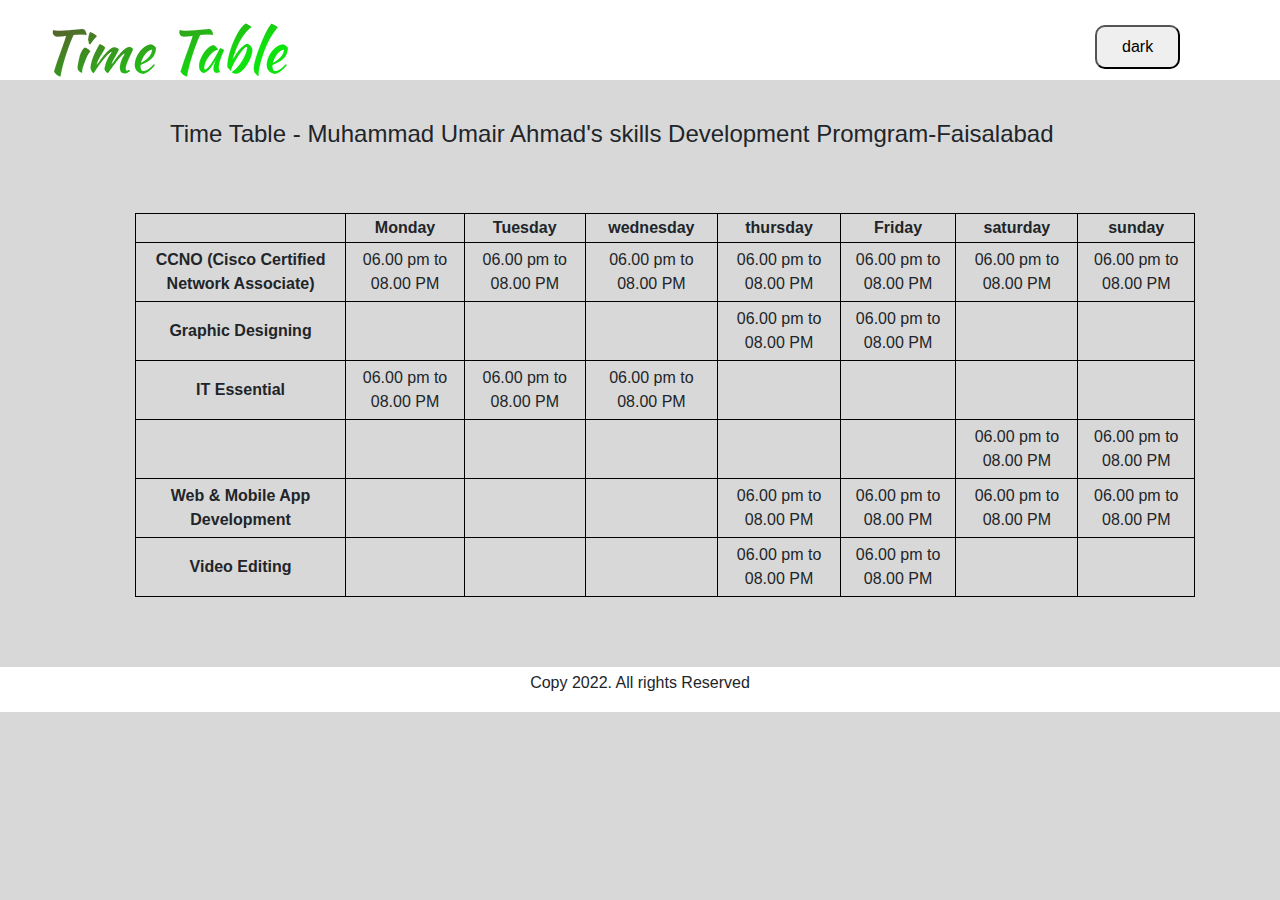
<file: index.html>
<!DOCTYPE html>
<html lang="en">
<head>
    <meta charset="UTF-8">
    <meta name="viewport" content="width=device-width, initial-scale=1.0">
    <link rel="stylesheet" href="https://cdn.jsdelivr.net/npm/bootstrap@4.3.1/dist/css/bootstrap.min.css" integrity="sha384-ggOyR0iXCbMQv3Xipma34MD+dH/1fQ784/j6cY/iJTQUOhcWr7x9JvoRxT2MZw1T" crossorigin="anonymous">
    <link rel="stylesheet" href="style/style.css">
    <title>TimeTable</title>
</head>
<body>
    <header>
        <nav>
            <div class="row">

            
            <div class="col">   <div class="logo">
                <img src="assets/logo.png" alt="">
            </div>
        </div> 


         <div class="col"> <a href="dark.html"> <button id="toggle" type="toggle">
            dark
           </button></a>
        </div> 
        </div>
            
        </nav>

    </header>
    <main>
        <h4>Time Table - Muhammad Umair Ahmad's skills Development Promgram-Faisalabad</h4>
<div class="container">
        <table>
            <tr>
               <span> <th></th></span>
                <th>Monday</th>
                <th>Tuesday</th>
                <th>wednesday</th>
                <th>thursday</th>
                <th>Friday</th>
                <th>saturday</th>
                <th>sunday</th>
            </tr>
            <tr>
                <th>CCNO (Cisco Certified Network Associate) </th>
                <td>06.00 pm to 08.00 PM</td>
                <td>06.00 pm to 08.00 PM</td>
                <td>06.00 pm to 08.00 PM</td>
                <td>06.00 pm to 08.00 PM</td>
                <td>06.00 pm to 08.00 PM</td>
                <td>06.00 pm to 08.00 PM</td>
                <td>06.00 pm to 08.00 PM</td>
            </tr>
            <tr>
                <th>Graphic Designing </th>
                <td></td>
                <td></td>
                <td></td>
                <td>06.00 pm to 08.00 PM</td>
                <td>06.00 pm to 08.00 PM</td>
                <td></td>
                <td></td>
            </tr>
            <tr>
                <th>IT Essential </th>
                <td>06.00 pm to 08.00 PM</td>
                <td>06.00 pm to 08.00 PM</td>
                <td>06.00 pm to 08.00 PM</td>
                <td></td>
                <td></td>
                <td></td>
                <td></td>
            </tr>
            <tr>
                <th> </th>
                <td></td>
                <td></td>
                <td></td>
                <td></td>
                <td></td>
                <td>06.00 pm to 08.00 PM</td>
                <td>06.00 pm to 08.00 PM</td>
            </tr>
            <tr>
                <th>Web & Mobile App Development</th>
                <td></td>
                <td></td>
                <td></td>
                <td>06.00 pm to 08.00 PM</td>
                <td>06.00 pm to 08.00 PM</td>
                <td>06.00 pm to 08.00 PM</td>
                <td>06.00 pm to 08.00 PM</td>
            </tr>
            <tr>
                <th>Video Editing</th>
                <td></td>
                <td></td>
                <td></td>
                <td>06.00 pm to 08.00 PM</td>
                <td>06.00 pm to 08.00 PM</td>
                <td></td>
                <td></td>
            </tr>



        </table>
        </div>

    </main>

    <footer>
        <div class="footer">
        <p>Copy 2022. All rights Reserved</p>
    </div>

    </footer>

    
</body>
</html>
</file>
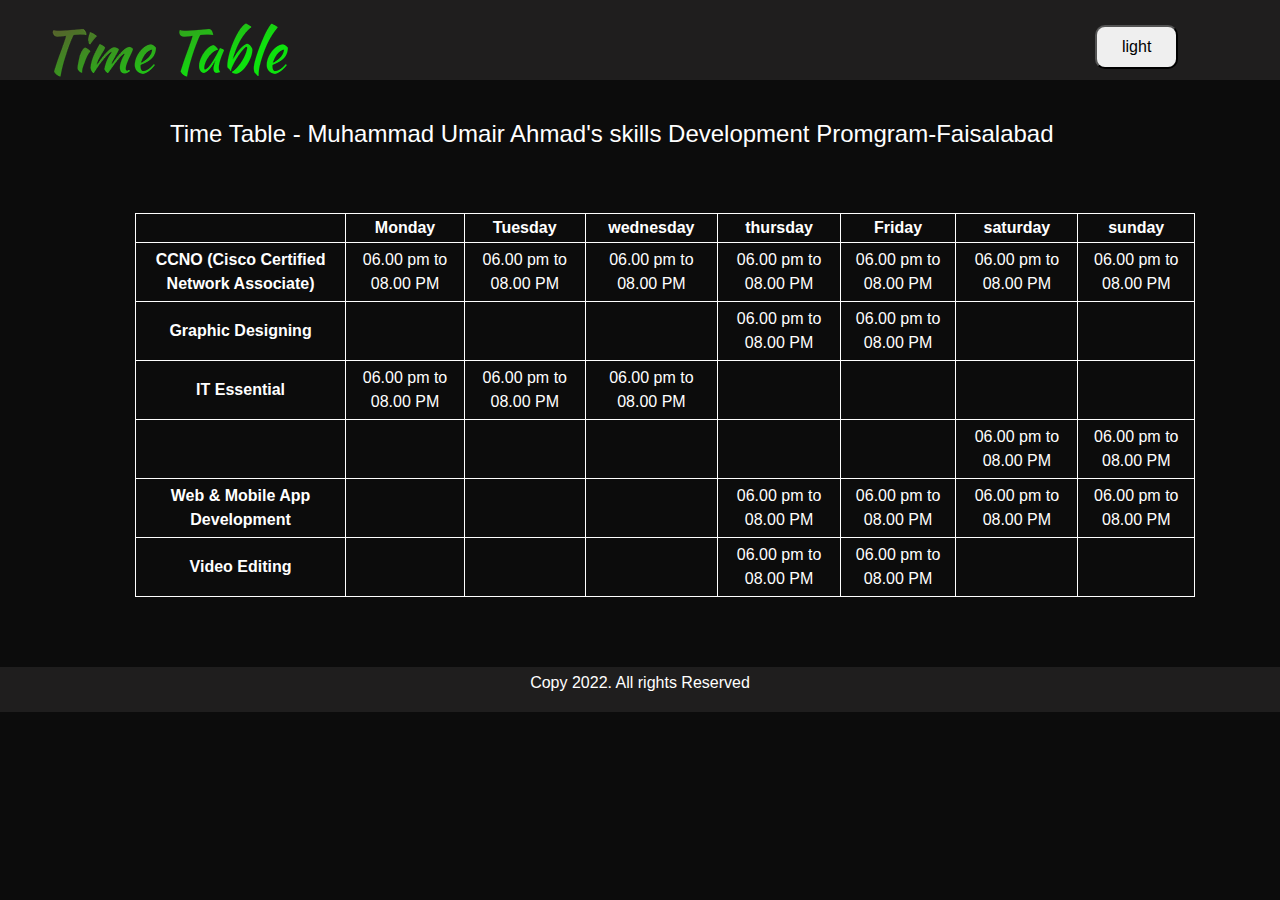
<file: dark.html>
<!DOCTYPE html>
<html lang="en">
<head>
    <meta charset="UTF-8">
    <meta name="viewport" content="width=device-width, initial-scale=1.0">
    <link rel="stylesheet" href="https://cdn.jsdelivr.net/npm/bootstrap@4.3.1/dist/css/bootstrap.min.css" integrity="sha384-ggOyR0iXCbMQv3Xipma34MD+dH/1fQ784/j6cY/iJTQUOhcWr7x9JvoRxT2MZw1T" crossorigin="anonymous">
    <link rel="stylesheet" href="style/styles.css">
    <title>TimeTable</title>
</head>
<body>
    <header>
        <nav>
            <div class="row">

            
            <div class="col">   <div class="logo">
                <img src="assets/logo.png" alt="">
            </div>
        </div> 


         <div class="col">  <a href="index.html"> <button id="toggle" type="toggle">
            light
           </button></a>
        </div> 
        </div>
            
        </nav>

    </header>
    <main>
        <h4>Time Table - Muhammad Umair Ahmad's skills Development Promgram-Faisalabad</h4>
<div class="container">
        <table>
            <tr>
               <span> <th></th></span>
                <th>Monday</th>
                <th>Tuesday</th>
                <th>wednesday</th>
                <th>thursday</th>
                <th>Friday</th>
                <th>saturday</th>
                <th>sunday</th>
            </tr>
            <tr>
                <th>CCNO (Cisco Certified Network Associate) </th>
                <td>06.00 pm to 08.00 PM</td>
                <td>06.00 pm to 08.00 PM</td>
                <td>06.00 pm to 08.00 PM</td>
                <td>06.00 pm to 08.00 PM</td>
                <td>06.00 pm to 08.00 PM</td>
                <td>06.00 pm to 08.00 PM</td>
                <td>06.00 pm to 08.00 PM</td>
            </tr>
            <tr>
                <th>Graphic Designing </th>
                <td></td>
                <td></td>
                <td></td>
                <td>06.00 pm to 08.00 PM</td>
                <td>06.00 pm to 08.00 PM</td>
                <td></td>
                <td></td>
            </tr>
            <tr>
                <th>IT Essential </th>
                <td>06.00 pm to 08.00 PM</td>
                <td>06.00 pm to 08.00 PM</td>
                <td>06.00 pm to 08.00 PM</td>
                <td></td>
                <td></td>
                <td></td>
                <td></td>
            </tr>
            <tr>
                <th> </th>
                <td></td>
                <td></td>
                <td></td>
                <td></td>
                <td></td>
                <td>06.00 pm to 08.00 PM</td>
                <td>06.00 pm to 08.00 PM</td>
            </tr>
            <tr>
                <th>Web & Mobile App Development</th>
                <td></td>
                <td></td>
                <td></td>
                <td>06.00 pm to 08.00 PM</td>
                <td>06.00 pm to 08.00 PM</td>
                <td>06.00 pm to 08.00 PM</td>
                <td>06.00 pm to 08.00 PM</td>
            </tr>
            <tr>
                <th>Video Editing</th>
                <td></td>
                <td></td>
                <td></td>
                <td>06.00 pm to 08.00 PM</td>
                <td>06.00 pm to 08.00 PM</td>
                <td></td>
                <td></td>
            </tr>



        </table>
        </div>

    </main>

    <footer>
        <div class="footer">
        <p>Copy 2022. All rights Reserved</p>
    </div>

    </footer>

    
</body>
</html>
</file>
<file: style/style.css>
body{
    background-color: rgb(216, 216, 216);
}
nav{
    background-color: white;
    background-size: border-box;
}
.logo{
    margin-top: 20px;
    padding: 0px 50px;
}

button
{
    
    margin-top: 25px;
    margin-left: 440px;
    padding: 8px 25px;
    border-radius: 10px;
}
h4{
    margin: 40px 170px;
}
table{
    margin-left: 50px;
}

table tr th{
    border: 1px solid black;
    text-align: center;
    padding: 2px 3px;
    
}
span{
 padding: 0 20px;
}
table tr td{
    border: 1px solid black;
    text-align: center;
    padding: 5px 10px;
 }
 .footer{
    background-color: white;
    margin-top: 70px;
    text-align: center;
    padding: 4px 0px 1px 0px;

 }
</file>
<file: style/styles.css>
*

body{
    background-color: rgb(12, 12, 12);
}
nav{
    background-color: rgb(31, 30, 30);
    background-size: border-box;
}
.logo{
    margin-top: 20px;
    padding: 0px 50px;
}

button
{
    color: black;
    margin-top: 25px;
    margin-left: 440px;
    padding: 8px 25px;
    border-radius: 10px;
}
h4{
    margin: 40px 170px;
    color: white;
}
table{
    margin-left: 50px;
}

table tr th{
    color: white;
    border: 1px solid white;
    text-align: center;
    padding: 2px 3px;
    
}
span{
 padding: 0 20px;
}
table tr td{
    color: white;
    border: 1px solid white;
    text-align: center;
    padding: 5px 10px;
 }
 .footer{
    color: white;
    background-color:  rgb(31, 30, 30);
    margin-top: 70px;
    text-align: center;
    padding: 4px 0px 1px 0px;

 }
</file>
